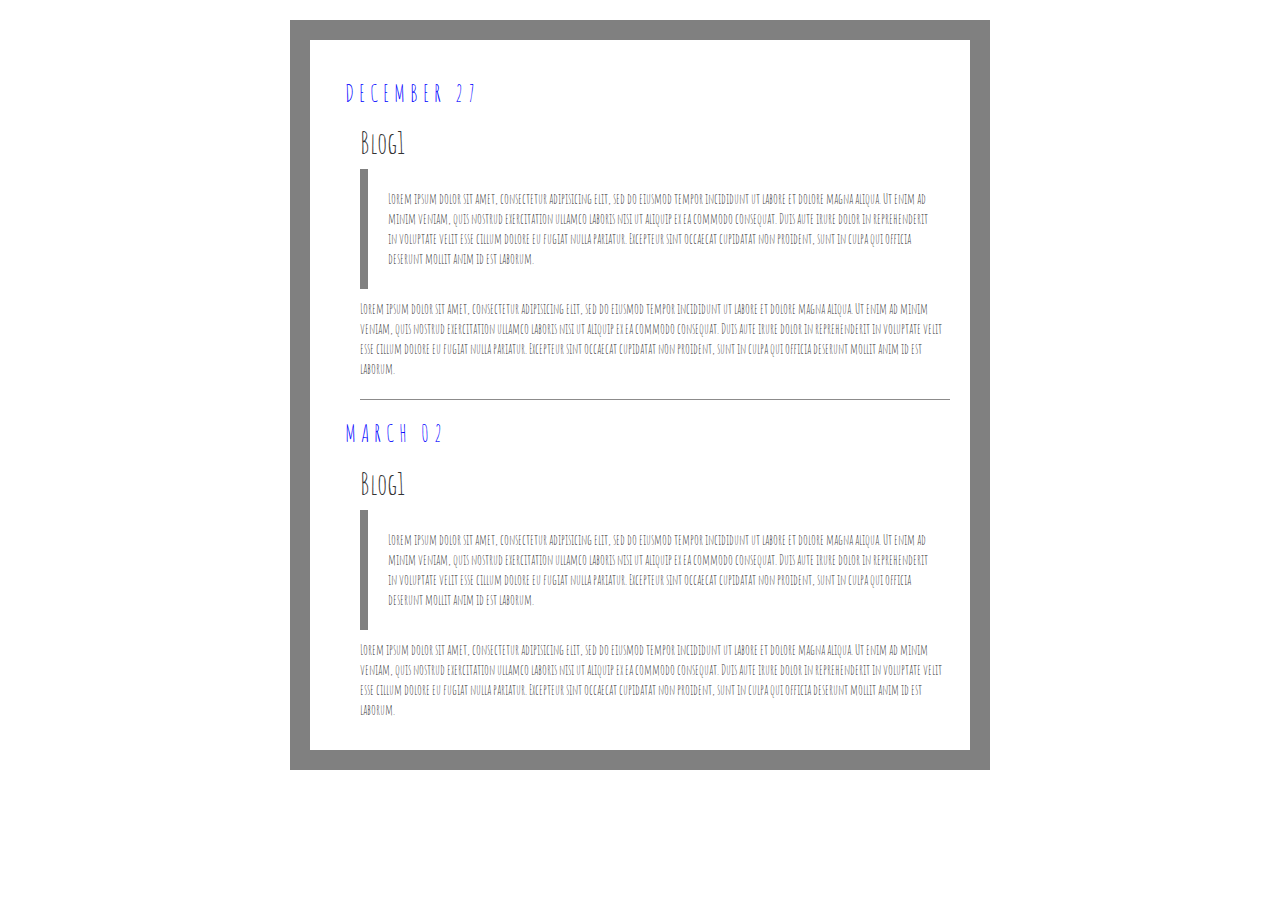
<file: blog/blog.html>
<!DOCTYPE html>
<html>
<head>
	<title>Blog</title>
    <meta charset="utf-8">
	<meta name="viewport" content="width=device-width, initial-scale=1, shrink-to-fit=no">
	<!-- <link rel="stylesheet" type="text/css" href="blog.css"> -->
	<link rel="stylesheet" type="text/css" href="bootstrap.css">
	<link href="https://fonts.googleapis.com/css?family=Amatic+SC:700&display=swap" rel="stylesheet">
	<!-- <link rel="stylesheet" href="https://stackpath.bootstrapcdn.com/bootstrap/4.4.1/css/bootstrap.min.css" integrity="sha384-Vkoo8x4CGsO3+Hhxv8T/Q5PaXtkKtu6ug5TOeNV6gBiFeWPGFN9MuhOf23Q9Ifjh" crossorigin="anonymous"> -->
</head>
<body>
	<div>
		<h3 class="date">December 27</h3>

		<div class="blog">

			<h2 class="heading">Blog1</h2>

			<p class="quote">Lorem ipsum dolor sit amet, consectetur adipisicing elit, sed do eiusmod
			tempor incididunt ut labore et dolore magna aliqua. Ut enim ad minim veniam,
			quis nostrud exercitation ullamco laboris nisi ut aliquip ex ea commodo
			consequat. Duis aute irure dolor in reprehenderit in voluptate velit esse
			cillum dolore eu fugiat nulla pariatur. Excepteur sint occaecat cupidatat non
			proident, sunt in culpa qui officia deserunt mollit anim id est laborum.</p>

			<p>Lorem ipsum dolor sit amet, consectetur adipisicing elit, sed do eiusmod
			tempor incididunt ut labore et dolore magna aliqua. Ut enim ad minim veniam,
			quis nostrud exercitation ullamco laboris nisi ut aliquip ex ea commodo
			consequat. Duis aute irure dolor in reprehenderit in voluptate velit esse
			cillum dolore eu fugiat nulla pariatur. Excepteur sint occaecat cupidatat non
			proident, sunt in culpa qui officia deserunt mollit anim id est laborum.</p>

			<hr class="style17">
		</div>
	</div>

	<div>
		<h3 class="date">March 02</h3>

		<div class="blog">

			<h2 class="heading">Blog1</h2>

			<p class="quote">Lorem ipsum dolor sit amet, consectetur adipisicing elit, sed do eiusmod
			tempor incididunt ut labore et dolore magna aliqua. Ut enim ad minim veniam,
			quis nostrud exercitation ullamco laboris nisi ut aliquip ex ea commodo
			consequat. Duis aute irure dolor in reprehenderit in voluptate velit esse
			cillum dolore eu fugiat nulla pariatur. Excepteur sint occaecat cupidatat non
			proident, sunt in culpa qui officia deserunt mollit anim id est laborum.</p>

			<p>Lorem ipsum dolor sit amet, consectetur adipisicing elit, sed do eiusmod
			tempor incididunt ut labore et dolore magna aliqua. Ut enim ad minim veniam,
			quis nostrud exercitation ullamco laboris nisi ut aliquip ex ea commodo
			consequat. Duis aute irure dolor in reprehenderit in voluptate velit esse
			cillum dolore eu fugiat nulla pariatur. Excepteur sint occaecat cupidatat non
			proident, sunt in culpa qui officia deserunt mollit anim id est laborum.</p>

			
		</div>
	</div>
</body>
</html>
</file>
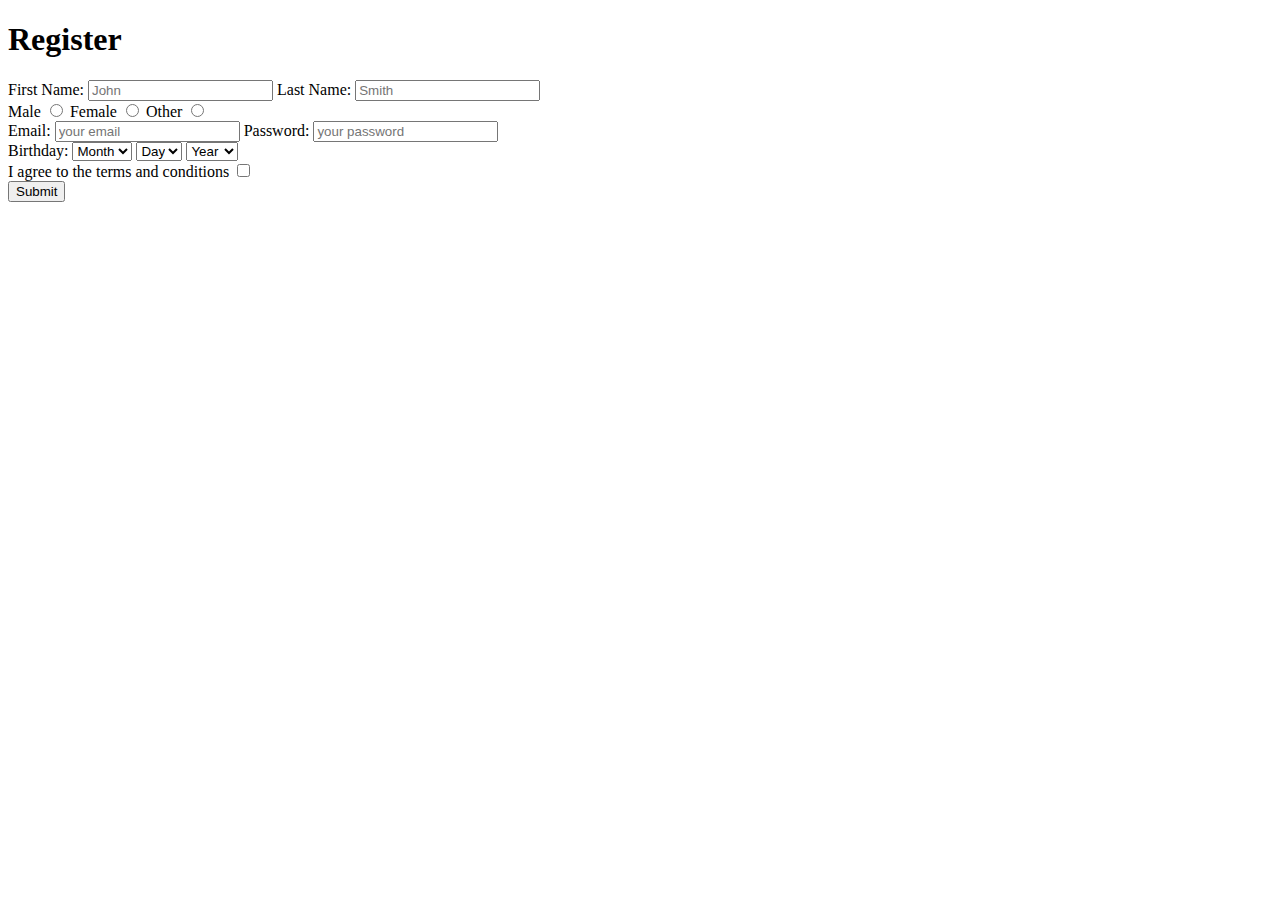
<file: form/form.html>
<!DOCTYPE html>
<html>
<head>
  <title>Complete Form Solution</title>
</head>
<body>

  <h1>Register</h1>

  <form>
    <div>
      <label for="first-name">First Name:</label>
      <input type="text" name="first-name" id="first-name" placeholder="John" required />
      <label for="last-name">Last Name:</label>
      <input type="text" name="last-name" id="last-name" placeholder="Smith" required />
    </div>
    
     <div>
        <label for="radio-choice-1">Male</label>
        <input type="radio" name="radio-choice" id="radio-choice-1" value="choice-1" />

        <label for="radio-choice-2">Female</label>
        <input type="radio" name="radio-choice" id="radio-choice-2" value="choice-2" />

       <label for="radio-choice-3">Other</label>
        <input type="radio" name="radio-choice" id="radio-choice-3" value="choice-3" />
     </div>

    <div>
      <label for="email">Email:</label>
      <input type="email" name="email" id="email" required placeholder="your email">

      <label for="password">Password:</label>
      <input type="password" name="password" id="password" pattern=".{5,10}" placeholder="your password" required title="5 to 10 characters">
    </div>

  <!-- WARNING! DANGER! CAUTION! -->
  <!-- DATE PICKER CRAZINESS BELOW!!!! -->
    <div>
      <!-- Normally we'd have a label for each field, but since these 3 select drop downs go together, we'll just use one and make it match up to the first select field (month) -->
      <label for="select-choice">Birthday:</label>
      <select name="select-choice" id="select-choice">
        <option value="0" selected disabled>Month</option>
        <option value="january">Jan</option>
        <option value="february">Feb</option>
        <option value="march">Mar</option>
        <option value="april">Apr</option>
        <option value="may">May</option>
        <option value="june">Jun</option>
        <option value="july">Jul</option>
        <option value="august">Aug</option>
        <option value="september">Sep</option>
        <option value="october">Oct</option>
        <option value="november">Nov</option>
        <option value="december">Dec</option>
      </select>
      
      <select name="birthday-day" id="day">
        <option value="0" selected disabled>Day</option>
        <option value="1">1</option>
        <option value="2">2</option>
        <option value="3">3</option>
        <option value="4">4</option>
        <option value="5">5</option>
        <option value="6">6</option>
        <option value="7">7</option>
        <option value="8">8</option>
        <option value="9">9</option>
        <option value="10">10</option>
        <option value="11">11</option>
        <option value="12">12</option>
        <option value="13">13</option>
        <option value="14">14</option>
        <option value="15">15</option>
        <option value="16">16</option>
        <option value="17">17</option>
        <option value="18">18</option>
        <option value="19">19</option>
        <option value="20">20</option>
        <option value="21">21</option>
        <option value="22">22</option>
        <option value="23">23</option>
        <option value="24">24</option>
        <option value="25">25</option>
        <option value="26">26</option>
        <option value="27">27</option>
        <option value="28">28</option>
        <option value="29">29</option>
        <option value="30">30</option>
        <option value="31">31</option>
      </select>
      
      <select name="birthday-year" id="year">
        <option value="0" selected disabled>Year</option>
        <option value="2015">2015</option>
        <option value="2014">2014</option>
        <option value="2013">2013</option>
        <option value="2012">2012</option>
        <option value="2011">2011</option>
        <option value="2010">2010</option>
        <option value="2009">2009</option>
        <option value="2008">2008</option>
        <option value="2007">2007</option>
        <option value="2006">2006</option>
        <option value="2005">2005</option>
        <option value="2004">2004</option>
        <option value="2003">2003</option>
        <option value="2002">2002</option>
        <option value="2001">2001</option>
        <option value="2000">2000</option>
        <option value="1999">1999</option>
        <option value="1998">1998</option>
        <option value="1997">1997</option>
        <option value="1996">1996</option>
        <option value="1995">1995</option>
        <option value="1994">1994</option>
        <option value="1993">1993</option>
        <option value="1992">1992</option>
        <option value="1991">1991</option>
        <option value="1990">1990</option>
        <option value="1989">1989</option>
        <option value="1988">1988</option>
        <option value="1987">1987</option>
        <option value="1986">1986</option>
        <option value="1985">1985</option>
        <option value="1984">1984</option>
        <option value="1983">1983</option>
        <option value="1982">1982</option>
        <option value="1981">1981</option>
        <option value="1980">1980</option>
        <option value="1979">1979</option>
        <option value="1978">1978</option>
        <option value="1977">1977</option>
        <option value="1976">1976</option>
        <option value="1975">1975</option>
        <option value="1974">1974</option>
        <option value="1973">1973</option>
        <option value="1972">1972</option>
        <option value="1971">1971</option>
        <option value="1970">1970</option>
        <option value="1969">1969</option>
        <option value="1968">1968</option>
        <option value="1967">1967</option>
        <option value="1966">1966</option>
        <option value="1965">1965</option>
        <option value="1964">1964</option>
        <option value="1963">1963</option>
        <option value="1962">1962</option>
        <option value="1961">1961</option>
        <option value="1960">1960</option>
        <option value="1959">1959</option>
        <option value="1958">1958</option>
        <option value="1957">1957</option>
        <option value="1956">1956</option>
        <option value="1955">1955</option>
        <option value="1954">1954</option>
        <option value="1953">1953</option>
        <option value="1952">1952</option>
        <option value="1951">1951</option>
        <option value="1950">1950</option>
        <option value="1949">1949</option>
        <option value="1948">1948</option>
        <option value="1947">1947</option>
        <option value="1946">1946</option>
        <option value="1945">1945</option>
        <option value="1944">1944</option>
        <option value="1943">1943</option>
        <option value="1942">1942</option>
        <option value="1941">1941</option>
        <option value="1940">1940</option>
        <option value="1939">1939</option>
        <option value="1938">1938</option>
        <option value="1937">1937</option>
        <option value="1936">1936</option>
        <option value="1935">1935</option>
        <option value="1934">1934</option>
        <option value="1933">1933</option>
        <option value="1932">1932</option>
        <option value="1931">1931</option>
        <option value="1930">1930</option>
        <option value="1929">1929</option>
        <option value="1928">1928</option>
        <option value="1927">1927</option>
        <option value="1926">1926</option>
        <option value="1925">1925</option>
        <option value="1924">1924</option>
        <option value="1923">1923</option>
        <option value="1922">1922</option>
        <option value="1921">1921</option>
        <option value="1920">1920</option>
        <option value="1919">1919</option>
        <option value="1918">1918</option>
        <option value="1917">1917</option>
        <option value="1916">1916</option>
        <option value="1915">1915</option>
        <option value="1914">1914</option>
        <option value="1913">1913</option>
        <option value="1912">1912</option>
        <option value="1911">1911</option>
        <option value="1910">1910</option>
        <option value="1909">1909</option>
        <option value="1908">1908</option>
        <option value="1907">1907</option>
        <option value="1906">1906</option>
        <option value="1905">1905</option>
      </select>
    </div>

    <div>
      <label for="checkbox">I agree to the terms and conditions</label>
      <input type="checkbox" name="checkbox" id="checkbox" />
    </div>

    <div>
      <input type="submit" value="Submit" />
    </div>
  </form>  

</body>
</html>
</file>
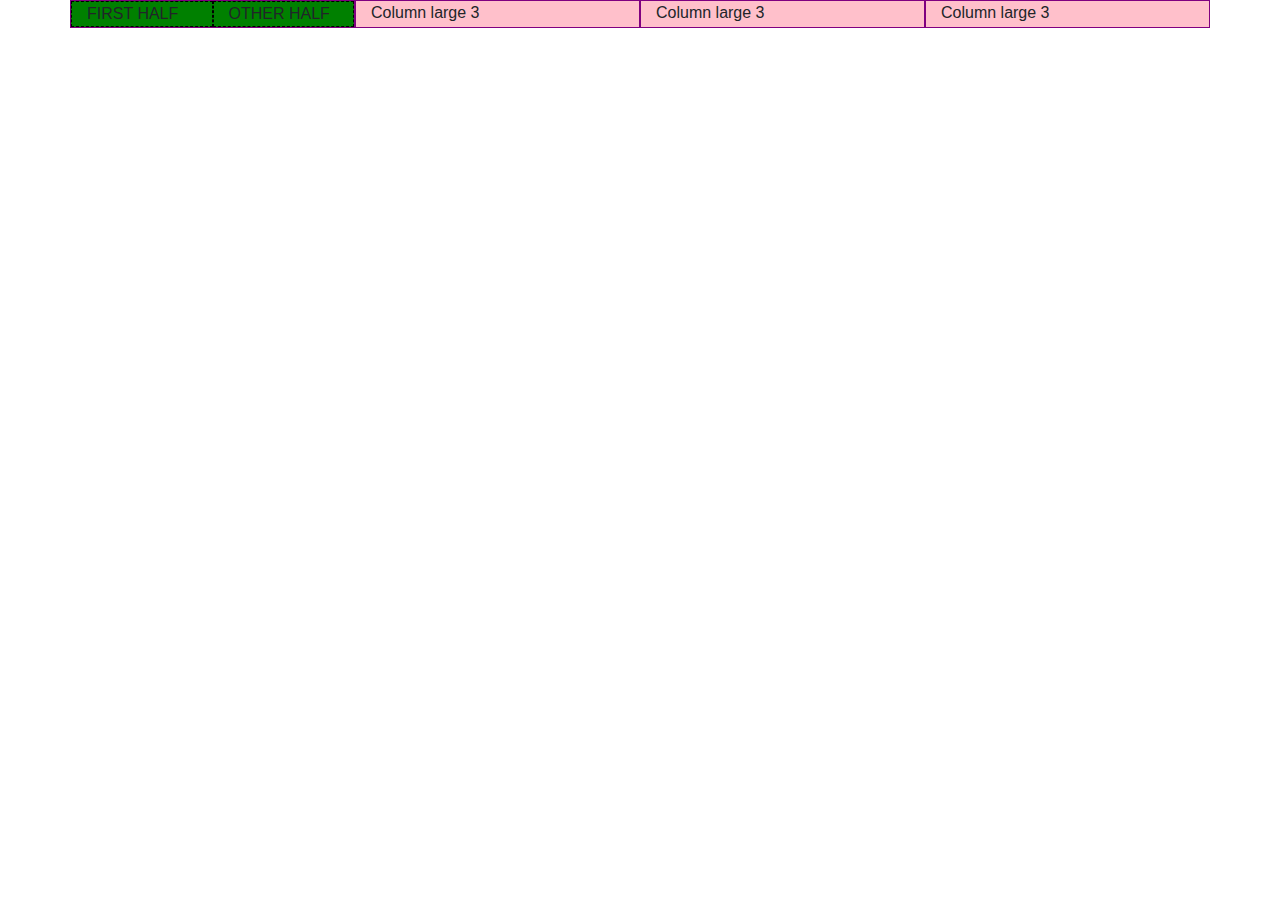
<file: grid/grid.html>
<!DOCTYPE html>
<html>
<head>
	<title>Grid System</title>
	<link rel="stylesheet" href="https://stackpath.bootstrapcdn.com/bootstrap/4.4.1/css/bootstrap.min.css" integrity="sha384-Vkoo8x4CGsO3+Hhxv8T/Q5PaXtkKtu6ug5TOeNV6gBiFeWPGFN9MuhOf23Q9Ifjh" crossorigin="anonymous">
	<style type="text/css">
		.pink {
		background: pink;
		border: 1px solid purple;
		}

		.green {
			background: green;
			border: 1px dashed black;
		}
	/*body{
		margin: 10px auto;
		padding: 20px;
	}*/
	</style>
</head>
<body>
	<div class="container">
		<div class="row">
			<div class="col-lg-3 col-md-3 col-sm-6 col-xs-1 pink">
				<div class="row">
					<div class="col-lg-6 green">FIRST HALF</div>
					<div class="col-lg-6 green">OTHER HALF</div>
				</div>
			</div>
			<div class="col-lg-3 col-md-3 col-sm-6 col-xs-1 pink">Column large 3</div>
			<div class="col-lg-3 col-md-3 col-sm-6 col-xs-1 pink">Column large 3</div>
			<div class="col-lg-3 col-md-3 col-sm-6 col-xs-1 pink">Column large 3</div>
		</div>
	</div>
</body>
</html>
</file>
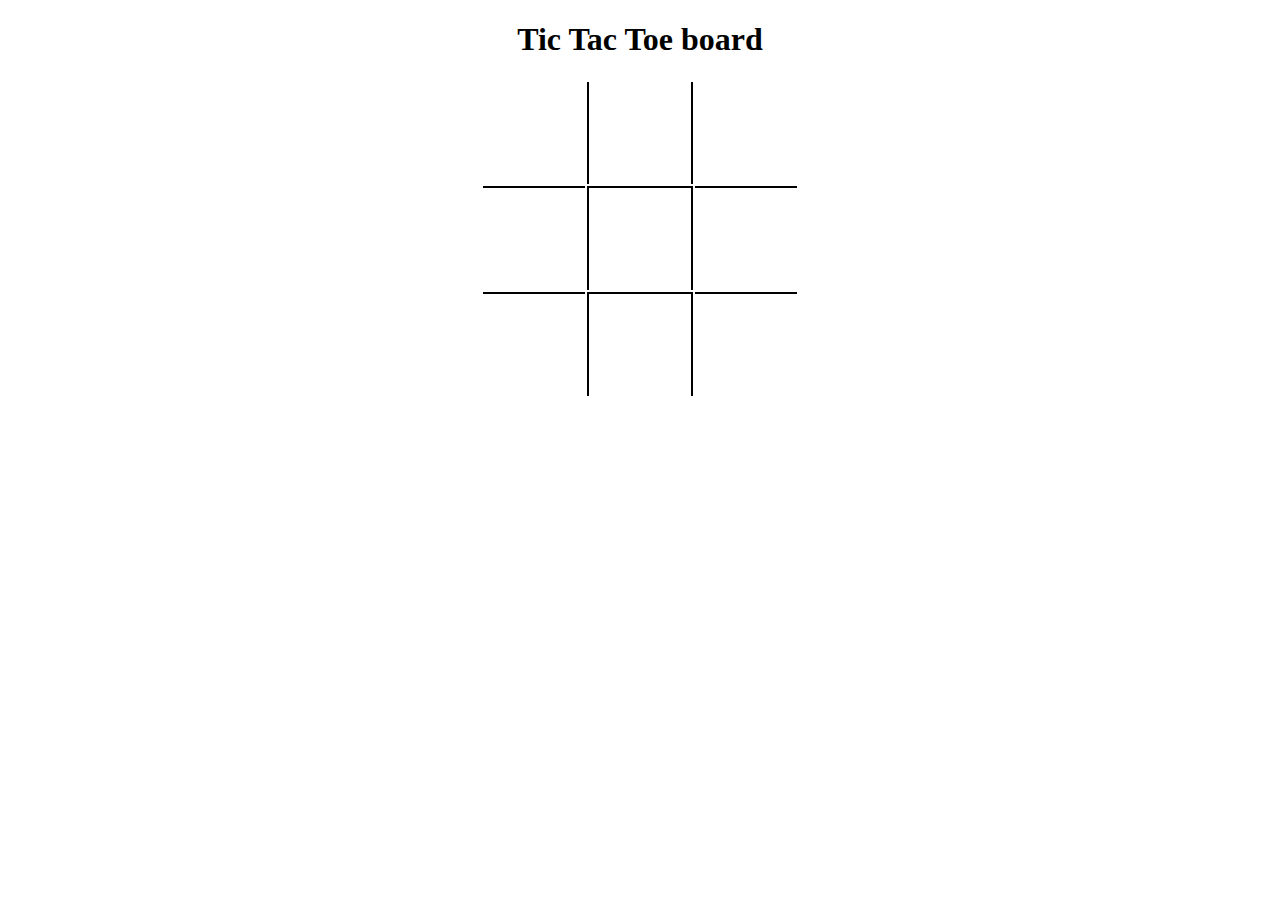
<file: TTT/lorem.html>
<!DOCTYPE html>
<html>
<head>
	<title>TTT board</title>
	<link rel="stylesheet" type="text/css" href="font.css">
</head>
<body>
<h1>Tic Tac Toe board</h1>
<table>
	<tr>
		<td></td>
		<td class="vertical"></td>
		<td></td>
	</tr>
	<tr>
		<td class="horizontal"></td>
		<td class="vertical horizontal"></td>
		<td class="horizontal"></td>
	</tr>
	<tr>
		<td class="horizontal"></td>
		<td class="vertical horizontal"></td>
		<td class="horizontal"></td>
	</tr>
</table>
</body>
</html>
</file>
<file: blog/blog.css>
body{
	margin: 20px auto;
	border: 20px solid gray;
	padding: 20px;
	max-width: 700px;
	width: 80%;
    font-family: 'Amatic SC', cursive;
}

.date{
	margin-left: 15px;
	color: blue;
	letter-spacing: 5px;
	text-transform: uppercase;
}

.blog{
	margin-left: 30px
}

.quote{
	border-left: 8px solid gray;
	padding: 20px;
}

hr{
	margin-bottom: 20px;
}
</file>
<file: TTT/font.css>
h1{
	text-align: center;
}

table{
	margin: auto;
}

td{
	width: 100px;
	height: 100px;
	/*background: pink;*/
}

.vertical{
	border-right: 2px solid;
	border-left: 2px solid;	
}

.horizontal{
	border-top: 2px solid;
}
</file>
